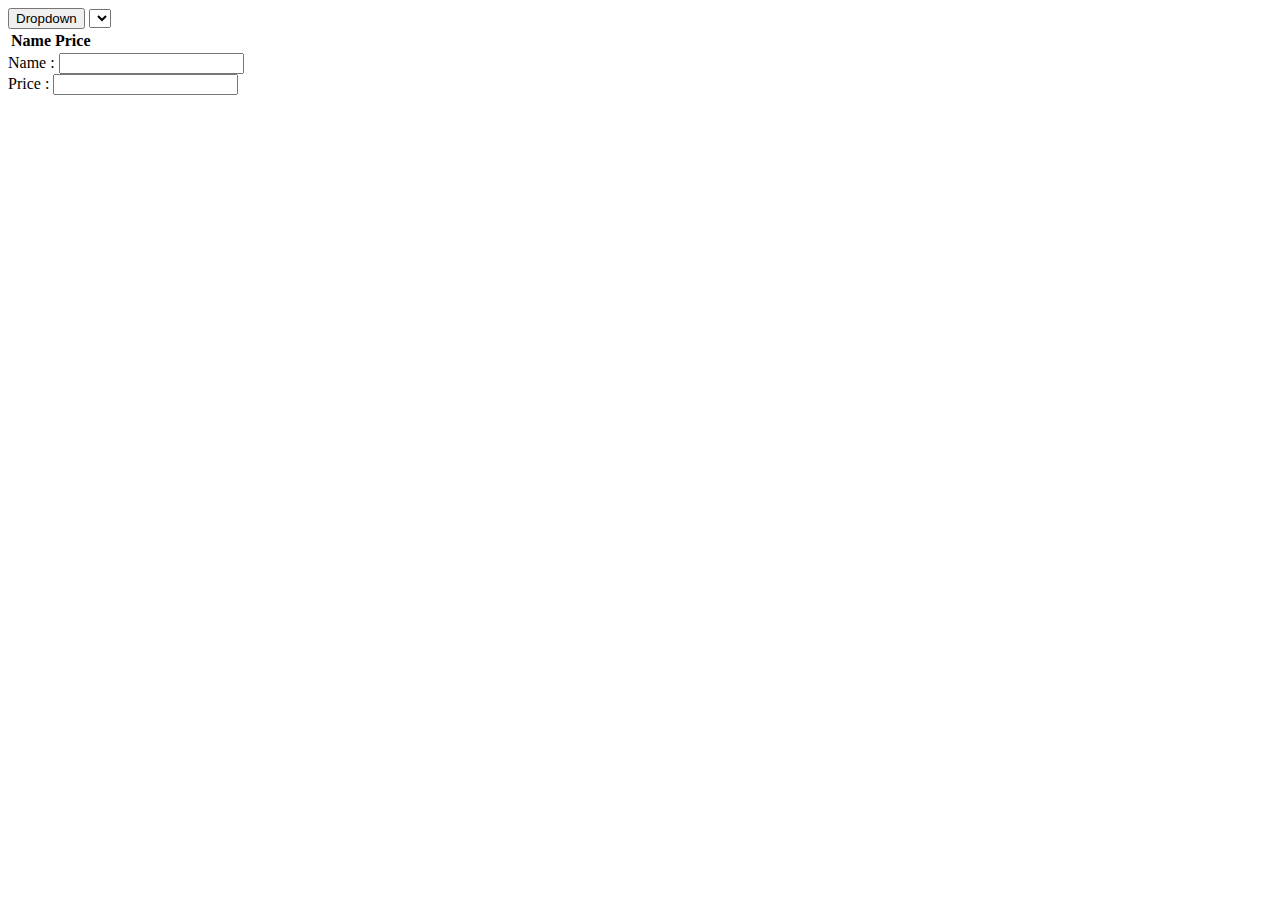
<file: index.html>
<!DOCTYPE html>
<html lang="en">

<head>
    <meta charset="UTF-8">
    <meta http-equiv="X-UA-Compatible" content="IE=edge">
    <meta name="viewport" content="width=device-width, initial-scale=1.0">
    <!-- <link rel="stylesheet" href="test.css"> -->
    <title>Document</title>
</head>

<body>
    <span class="dropdown" id>
        <button type="button" id="dropdownMenuButton1" data-bs-toggle="dropdown" aria-expanded="false"
            onclick="display()">Dropdown</button>
        <!-- <span style="display: none;">
            <ul id="listID">
            </ul>
        </span> -->
        <select name="userslist" id="listID" onchange="getProducts(event)">
            <!-- appending user values in options -->
        </select>
    </span>

    <div>
        <table id="TableID">
            <tr>
                <th>Name</th>
                <th>Price</th>
            </tr>
        </table>
    </div>

    <div>
        <table id="updateRecord">
                    <form autocomplete="off" submit="event.prevetdefault();">
                        <div>
                            <div>
                                <label>Name : </label>
                                <input type="text" name="ProductName" id="nameID">
                            </div>
                            <div>
                                <label>Price : </label>
                                <input type="number" name="ProductPrice" id="priceID">
                            </div>
                        </div>
                        <!-- <div class="form-button" onclick="collectingDataToUpdate()">
                            <input type="submit" value="UPDATE"> 
                        </div> -->
                    </form>
        </table>
    </div>

    <script>
        /////////////////////for display nd fetching data from DB
        function display() 
        {
            var displayU = document.getElementById("dropdownMenuButton1").nextElementSibling;
            if (displayU.style.display == "block") {
                displayU.style.display = "none";
            }
            else {
                displayU.style.display = "block";
            }
            fun();
        }
        function user_display(users)
        {
            var select = document.getElementById("listID");
            var options = "<option value='0'>select</option>";
            for (var i = 0; i < users.length; i++) 
            {
              options += "<option value='" + users[i]._id + "'>'" + users[i].username + "</option>";
            }
            select.innerHTML = options;
        }
        function products_display(products, user_id) 
        {
          var oldtable=document.getElementById("TableID");
          if (oldtable.childNodes.length>2)
          {
            
            for (var i=2;i<oldtable.childNodes.length;i++);
            {
              oldtable.remove(oldtable.childNodes.i)
            }
          }
          var table = document.getElementById("TableID");
          ///////////////////for products
          for (var i = 0; i < products.length; i++) 
          {
          // console.log(typeof(products[i].price));

                var tr = document.createElement("TR");
                var td1 = document.createElement("TD");
                var td2 = document.createElement("TD");
                var btn1 = document.createElement("BUTTON");//////////delete button
                btn1.onclick = (function (slug) {
                return function () {
                  // fetchRecordInTable(products[i].title,products[i].price);
                  fetchRecordInTable(this);
                  collectingDataToUpdate(slug);
                  // updateTheRecords(slug);

              }
            })(products[i].slug, this);
                
                var btn2 = document.createElement("BUTTON");//////edit button
                btn2.onclick = (function (slug) {
                    return function () {
                        DeleteTheRecord(slug);
                        // console.log(slug);
                        removeRecord(this);
                    }
                })(products[i].slug, this);
                ////////////changing text to a node value
                txt1 = document.createTextNode(products[i].title);
                txt2 = document.createTextNode(products[i].price);
                txt3 = document.createTextNode("Edit");
                txt4 = document.createTextNode("Delete");
                /////////////appending text to table data
                td1.appendChild(txt1);
                td2.appendChild(txt2);
                btn1.appendChild(txt3);
                btn2.appendChild(txt4);
                //////////////appending table data to table row
                tr.appendChild(td1);
                tr.appendChild(td2);
                tr.appendChild(btn1);
                tr.appendChild(btn2);
                //////////////////appending all rows data to a table 
                table.appendChild(tr);
            }
        }
        function fetchRecordInTable(index)
        {
          var p_name = index.parentNode.childNodes[0].innerHTML;
          var p_price=index.parentNode.childNodes[1].innerHTML;
          document.getElementById("nameID").value=p_name;
          document.getElementById("priceID").value=p_price;
          // console.log("Name :",p_name);
          // console.log("Price :",p_price);
          /////////////////respective values of products loaded in update value table...................
        }
       function collectingDataToUpdate(slug)
        {
          // var p_slug=slug;
          // console.log(p_slug);
          // console.log(p_name);
          // console.log(p_price);
          var table=document.getElementById("updateRecord");
          var upButton=document.createElement("BUTTON");
          txt4 = document.createTextNode("Update");
          upButton.appendChild(txt4);
          table.appendChild(upButton);
          upButton.onclick=(function(p_slug)
          {
            return function(){
              updateFinalrecords(p_slug)
            }
          })(slug);
        }
        async function updateFinalrecords(p_slug)
        {
          var p_name = document.getElementById("nameID").value;
          var p_price = document.getElementById("priceID").value;
          console.log(p_name);
          console.log(p_price);
          console.log(p_slug);
            await fetch(`http://localhost:8000/update/${p_slug}/Name/${p_name}/price/${p_price}`, { method: "PUT" })
                 .then(async (res) => {
                     myValue = await res.json();
                     alert(myValue.value);
                 }).catch((error) => {
                     console.log(error);
                 });     
        

        }
        async function fun() {
            await fetch("http://localhost:8000/user")
            .then(async (res) => {
                users = await res.json();
                user_display(users);
            }).catch((error) => {
                console.log(error);
            })
        }
        async function DeleteTheRecord(p_slug) {
            await fetch(`http://localhost:8000/delete/products/${p_slug}`, { method: "DELETE" })
                .then(async (res) => {
                    myValue = await res.json();
                    alert(myValue.value);
                }).catch((error) => {
                    console.log(error);
                });

        }
        ///////////////removing row on console window 
        function removeRecord(index) 
        {
            var i = index.parentNode.rowIndex;
            document.getElementById("TableID").deleteRow(i);
        }
        async function getProducts(user_id) 
        {
            user_id=user_id.target.value;
            await fetch(`http://localhost:8000/user/${user_id}/products`)
                .then(async (res) => {
                    products = await res.json();
                    products_display(products, user_id);
                    // console.log(products[0].price);
                }).catch((error) => {
                    console.log(error);
                });
              }
    </script>
    </body>

</html>
</file>
<file: test.css>
.dropdown {
  position: relative;
  display: inline-block;
  color: rgb(241, 70, 8);
  margin-left: 15px;
  align-self: center;
  background-color :	rgb(32,32,32);  
  padding: 12px 16px;
  border-radius: 5px;
}
.usersdetails
{
  position: relative;
  display: inline-block;
  color: rgb(241, 70, 8);
  margin-left: 15px;
  align-self: center;
  background-color :	rgb(32,32,32);  
  padding: 12px 16px;
  border-radius: 5px;
}
.dropdown-content1
{
  display: none;
  position: absolute;
  align-self: center;
  color: orchid;
  /* position: absolute; */
  background-color:cadetblue;
  min-width: 60px;
  box-shadow: 0px 8px 16px 0px rgba(0,0,0,0.2);
  padding: 12px 16px;
  z-index: 1;
}
.dropdown:hover .dropdown-content1 
{
  display: block;
}
.dropdown-content2
{
  display: none;
  position: absolute;
  background-color: #f9f9f9;
  min-width: 60px;
  box-shadow: 0px 8px 16px 0px rgba(0,0,0,0.2);
  padding: 12px 12px;
  z-index: 1;
}
.dropdown:hover .dropdown-content2
{
  display: block;
}
.myTable
{
  margin: 0 0 40px 0;
  width: 100%;
  box-shadow: 0 1px 3px rgba(218, 5, 5, 0.2);
  display: table;
  @media screen and (max-width: 580px);
    display: block;
    padding: 5px;
    background-color: palegreen;
    border: 2px solid rgb(32,32,32);
}
.tuples
{
  color:rebeccapurple;
  padding: 20px;
  border: 2px solid rgb(32,32,32);
}

.btn{
  display: block;
}
.btn:hover
{
  color: yellow;
}
.dropdown-menu
{
  display: none;
}
</file>
